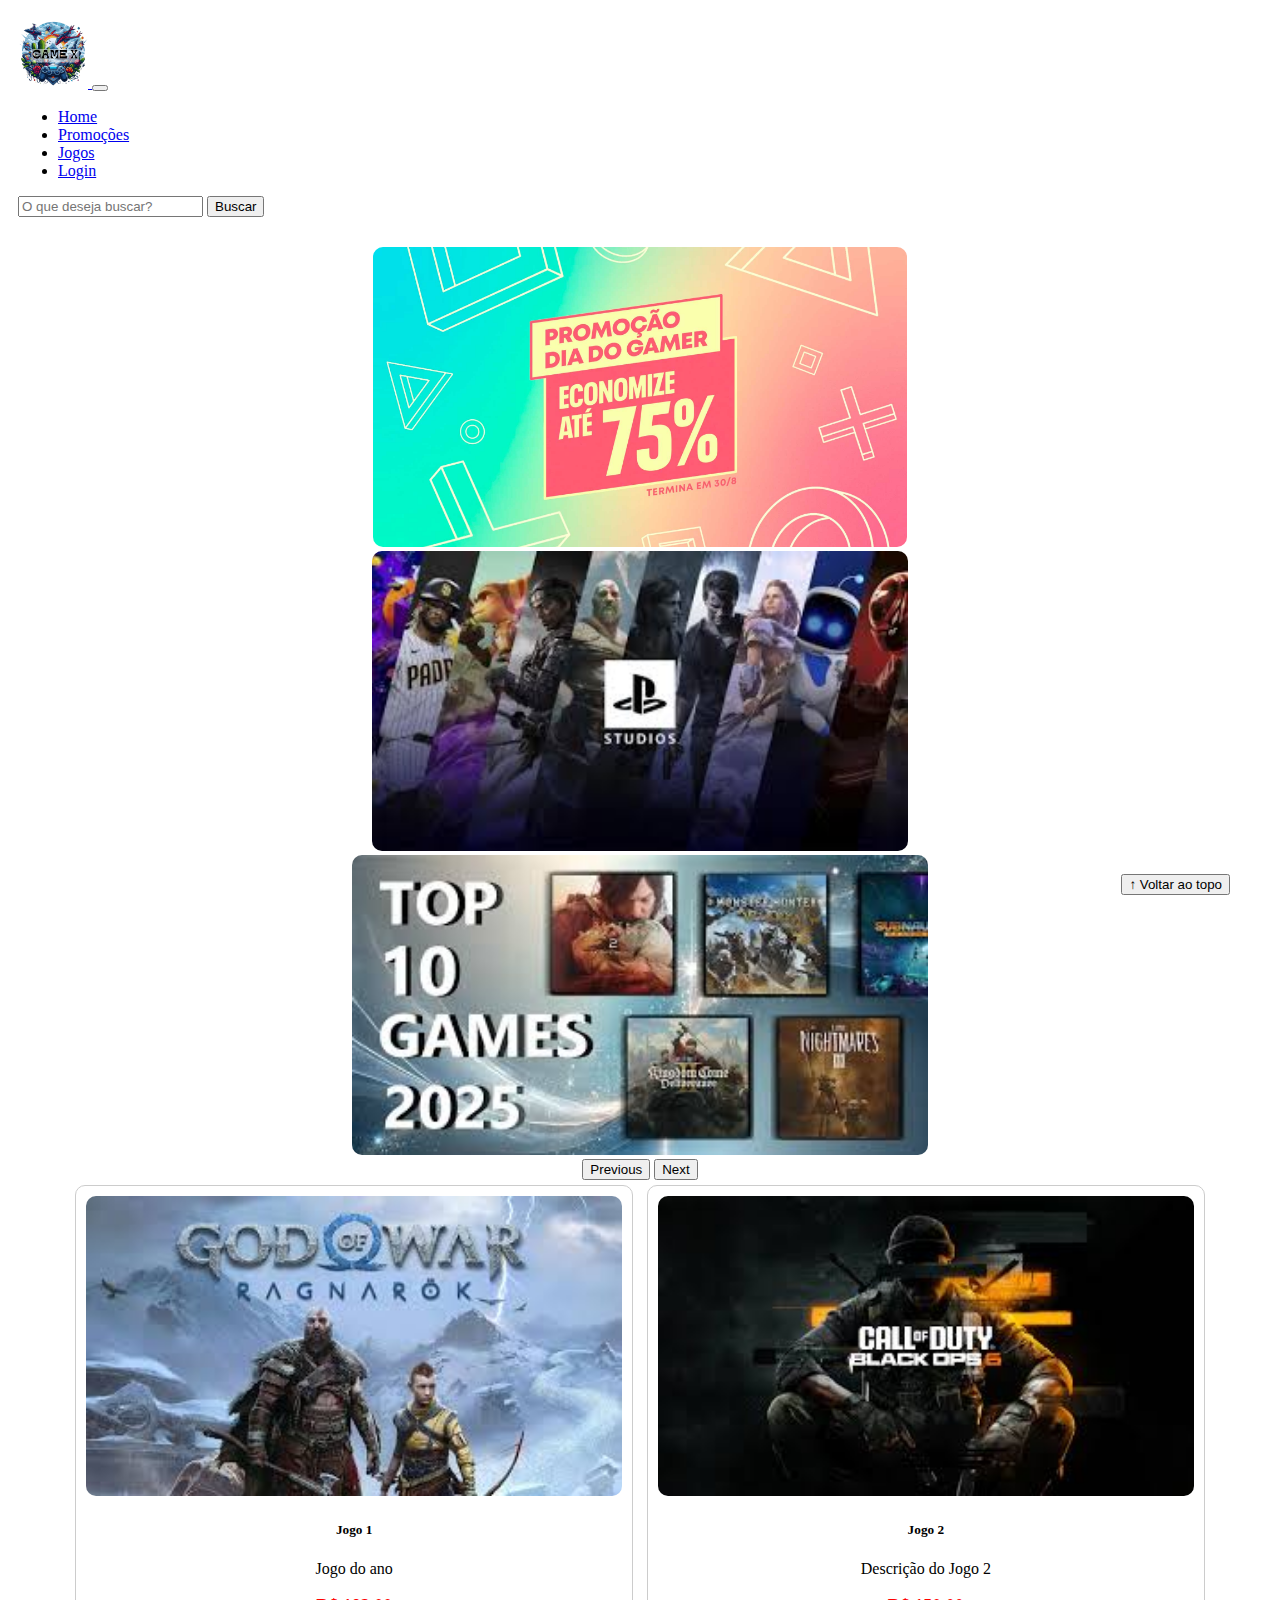
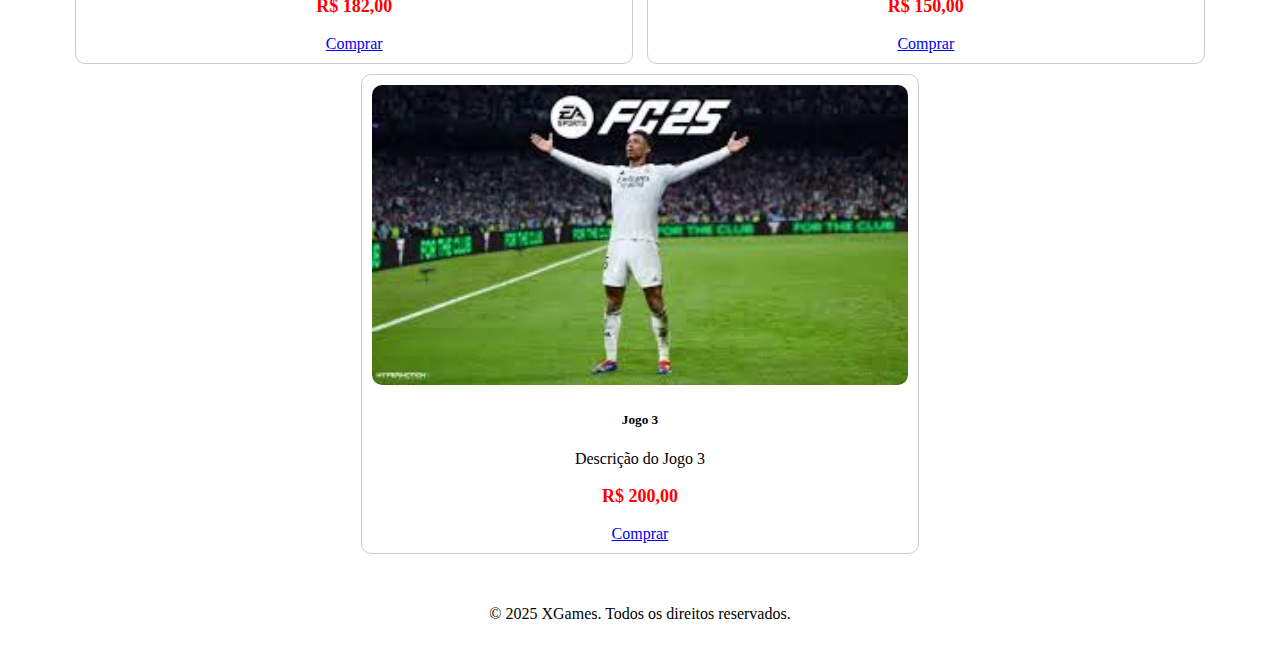
<file: index.html>
<!DOCTYPE html>
<html lang="pt-br">

<head>
  <meta charset="UTF-8">
  <meta http-equiv="X-UA-Compatible" content="IE=edge">
  <meta name="viewport" content="width=device-width, initial-scale=1.0">
  <title>XGames</title>

  <link href="https://cdn.jsdelivr.net/npm/bootstrap@5.2.2/dist/css/bootstrap.min.css" rel="stylesheet" 
    integrity="sha384-Zenh87qX5JnK2Jl0vWa8Ck2rdkQ2Bzep5IDxbcnCeuOxjzrPF/et3URy9Bv1WTRi" 
    crossorigin="anonymous">
  <link rel="stylesheet" href="css/estilo.css">
</head>

<body>
  <header>
    <nav class="navbar navbar-expand-lg">
      <div class="container-fluid">
        <a class="navbar-brand" href="index.html">
          <img src="img/Logo.png" alt="Logo">
        </a>
        <button class="navbar-toggler" type="button" data-bs-toggle="collapse" 
          data-bs-target="#navbarSupportedContent" aria-controls="navbarSupportedContent" 
          aria-expanded="false" aria-label="Toggle navigation">
          <span class="navbar-toggler-icon"></span>
        </button>
        <div class="collapse navbar-collapse" id="navbarSupportedContent">
          <ul class="navbar-nav me-auto mb-2 mb-lg-0">
            <li class="nav-item">
              <a class="nav-link active" aria-current="page" href="login.html">Home</a>
            </li>
            <li class="nav-item">
              <a class="nav-link" href="#">Promoções</a>
            </li>
            <li class="nav-item">
              <a class="nav-link" href="#">Jogos</a>
            </li>
            <li class="nav-item">
              <a class="nav-link" href="login.html">Login</a>
            </li>
          </ul>
          <form class="d-flex" role="search">
            <input class="form-control me-2" type="search" placeholder="O que deseja buscar?" aria-label="Search">
            <button class="btn btn-outline-success" type="submit">Buscar</button>
          </form>
        </div>
      </div>
    </nav>
  </header>

  <main>
    <section id="section-banners" class="container-fluid">
      <!-- Banners -->
    </section>

    <section id="section-vendidos" class="container-fluid">
      <!-- Carousel -->
      <div id="carouselExample" class="carousel slide mb-4">
        <div class="carousel-inner">
          <div class="carousel-item active">
            <img src="img/banner1.jpg" class="d-block w-100" alt="Venha comprar em nossa loja">
          </div>
          <div class="carousel-item">
            <img src="img/banner2.jpg" class="d-block w-100" alt="Promoção de produtos">
          </div>
          <div class="carousel-item">
            <img src="img/banner3.jpg" class="d-block w-100" alt="Várias novidades de produtos">
          </div>
        </div>
        <button class="carousel-control-prev" type="button" data-bs-target="#carouselExample" data-bs-slide="prev">
          <span class="carousel-control-prev-icon" aria-hidden="true"></span>
          <span class="visually-hidden">Previous</span>
        </button>
        <button class="carousel-control-next" type="button" data-bs-target="#carouselExample" data-bs-slide="next">
          <span class="carousel-control-next-icon" aria-hidden="true"></span>
          <span class="visually-hidden">Next</span>
        </button>
      </div>

      <!-- Cards -->
      <div class="card-group">
        <div class="card">
          <img src="img/jogo1.jpg" class="card-img-top" alt="Descrição do Jogo 1">
          <div class="card-body">
            <h5 class="card-title">Jogo 1</h5>
            <p class="card-text">Jogo do ano</p>
            <p class="preco">R$ 182,00</p>
            <a class="btn btn-primary" href="#" role="button">Comprar</a>
          </div>
        </div>

        <div class="card">
          <img src="img/jogo2.jpg" class="card-img-top" alt="Descrição do Jogo 2">
          <div class="card-body">
            <h5 class="card-title">Jogo 2</h5>
            <p class="card-text">Descrição do Jogo 2</p>
            <p class="preco">R$ 150,00</p>
            <a class="btn btn-primary" href="#" role="button">Comprar</a>
          </div>
        </div>

        <div class="card">
          <img src="img/jogo3.jpg" class="card-img-top" alt="Descrição do Jogo 3">
          <div class="card-body">
            <h5 class="card-title">Jogo 3</h5>
            <p class="card-text">Descrição do Jogo 3</p>
            <p class="preco">R$ 200,00</p>
            <a class="btn btn-primary" href="#" role="button">Comprar</a>
          </div>
        </div>
      </div>
    </section>
  </main>

  <footer>
    <p>&copy; 2025 XGames. Todos os direitos reservados.</p>
  </footer>

  <!-- Button to scroll to top -->
  <button id="voltar-topo" type="button" class="btn btn-outline-primary" onclick="topo()">&uarr; Voltar ao topo</button>

  <!-- JS Scripts -->
  <script src="https://code.jquery.com/jquery-3.6.1.js" 
    integrity="sha256-3zlB5s2uwoUzrXK3BT7AX3FyvojsraNFxCc2vC/7pNI=" 
    crossorigin="anonymous"></script>
  <script src="js/script.js"></script>
  <script src="https://cdn.jsdelivr.net/npm/bootstrap@5.2.2/dist/js/bootstrap.bundle.min.js" 
    integrity="sha384-OERcA2EqjJCMA+/3y+gxIOqMEjwtxJY7qPCqsdltbNJuaOe923+mo//f6V8Qbsw3" 
    crossorigin="anonymous"></script>
  <script type="text/javascript" src="js/jquery-script.js"></script>
</body>

</html>
</file>
<file: css/estilo.css>
/* Cabeçalho */
header {
    display: flex;
    justify-content: space-between;
    align-items: center;
    padding: 10px;
}

header form {
    margin-left: auto; /* Empurra o formulário de pesquisa para a direita */
}


header img {
    height: 70px;
    width: 70px;
}

/* Banner */
#section-banners img {
    height: 500px;
    width: 100%;
    object-fit: cover; /* Faz a imagem cobrir toda a área do banner */
    border-radius: 10px; /* Bordas arredondadas */
    box-shadow: 0 4px 12px rgba(0, 0, 0, 0.2); /* Adiciona uma sombra suave */
    transition: transform 0.3s ease-in-out; /* Efeito de zoom suave */
}

#section-banners img:hover {
    transform: scale(1.1); /* Aumenta a imagem no hover */
}

/* Produtos vendidos */
#section-vendidos {
    text-align: center;
    padding: 20px;
}

#section-vendidos h2 {
    font-weight: bold;
    padding: 20px;
}

#section-vendidos img {
    height: 300px;
    border-radius: 10px;
}

#section-vendidos .card {
    margin: 5px;
    border: 1px solid #ccc;
    border-radius: 10px;
    display: inline-block;
    padding: 10px;
}

#section-vendidos .preco {
    color: red;
    font-size: 18px;
    font-weight: bold;
}

/* Botão */
#voltar-topo {
    position: fixed;
    bottom: 5px;
    right: 50px;
}

#voltar-topo.show {
    display: block; /* Exibe o botão quando rolado para baixo */
}
footer {
    text-align: center;
    padding: 10px 0;
}

#section-login{
    margin-top: 100px;
    }
    #section-login h1 {
    text-align: center;
    }
    #section-login input {
        width: 100%;
    }

    #section-cadastro {
        padding: 5px;
        text-align: center;
        background-color: #fff;
        }
        #form-cadastrar {
        padding: 50px;
        display: none;
        }
        
        #form-cadastrar {
            padding: 50px;
            display:none;
            }
</file>
